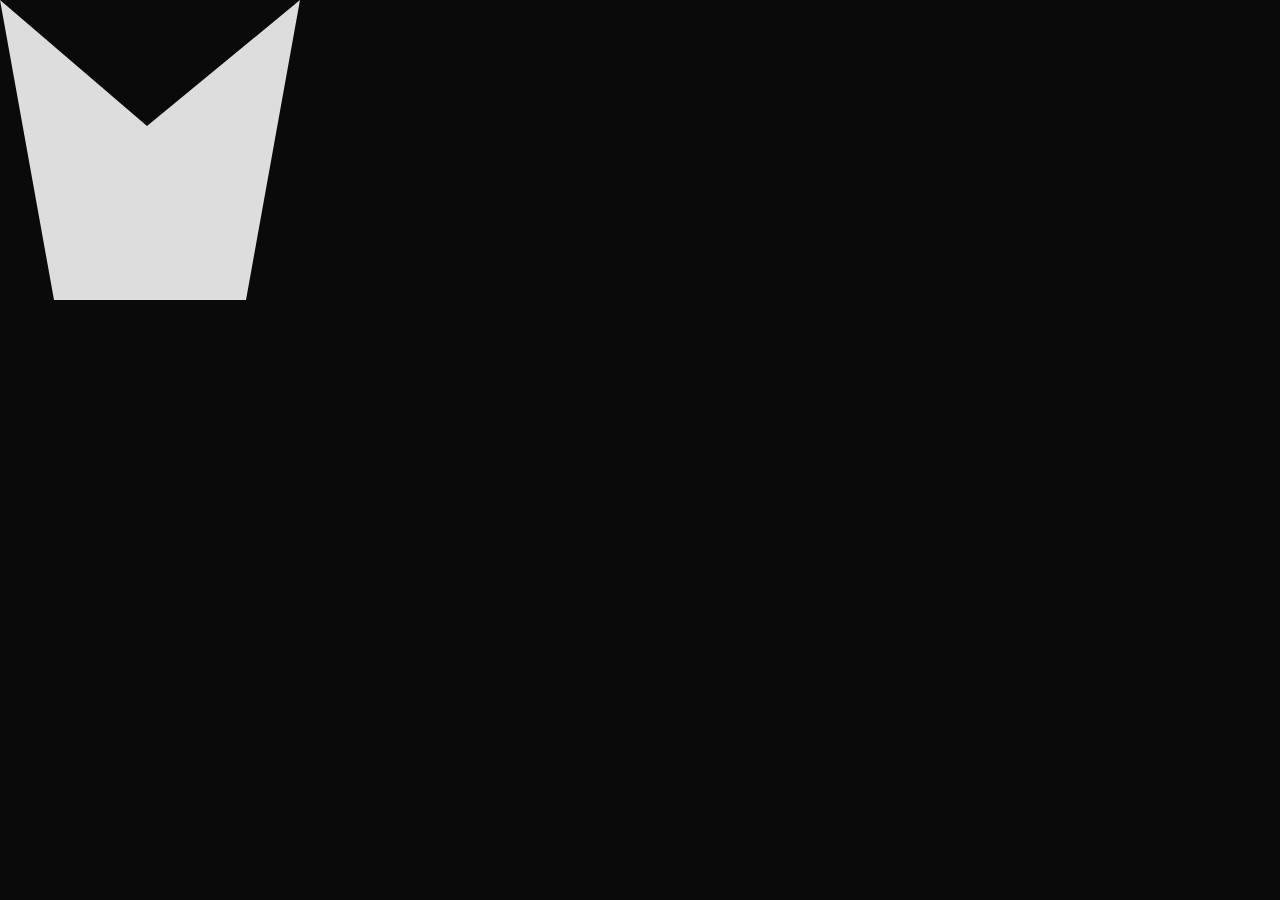
<file: sample.html>
<!DOCTYPE html>
<html lang="en">
<head>
  <meta charset="UTF-8">
  <meta name="viewport" content="width=device-width, initial-scale=1.0">
  <title>sample</title>
  <link rel="stylesheet" href="css/reset.css">
</head>
<body>
  <div class="clip"></div>
</body>
</html>
</file>
